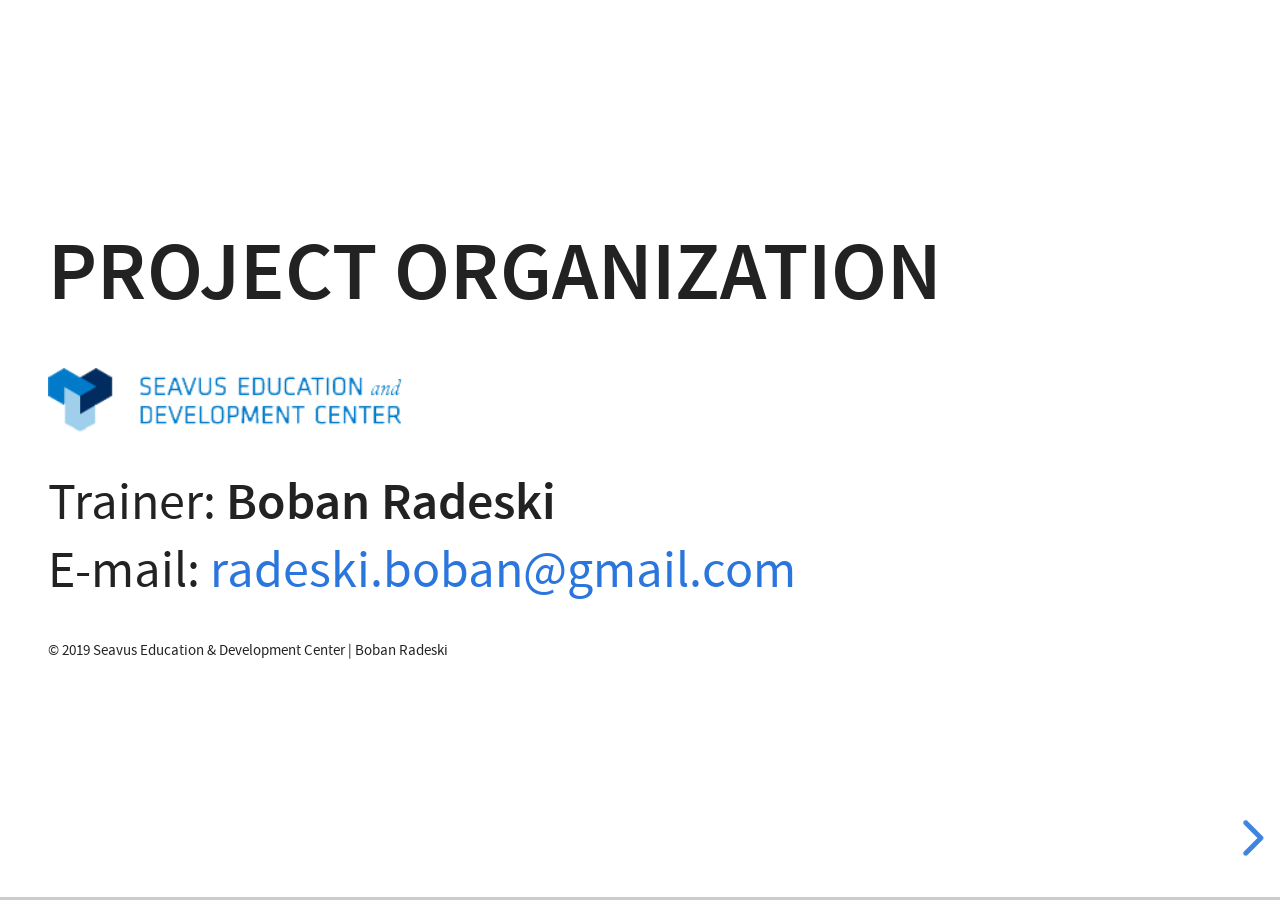
<file: Project Organization Class 01/index.html>
<!doctype html>
<html>

<head>
	<meta charset="utf-8">
	<meta name="viewport" content="width=device-width, initial-scale=1.0, maximum-scale=1.0, user-scalable=no">

	<title>SEDC - Project Organization </title>

	<link rel="stylesheet" href="assets/css/reveal.css">
	<link rel="stylesheet" href="assets/css/theme/white.css">

	<!-- Theme used for syntax highlighting of code -->
	<link rel="stylesheet" href="assets/lib/css/zenburn.css">

	<!-- custom style -->
	<link rel="stylesheet" href="assets/css/custom.css">

	<!-- Printing and PDF exports -->
	<script>
		var link = document.createElement('link');
		link.rel = 'stylesheet';
		link.type = 'text/css';
		link.href = window.location.search.match(/print-pdf/gi) ? 'assets/css/print/pdf.css' : 'assets/css/print/paper.css';
		document.getElementsByTagName('head')[0].appendChild(link);
	</script>
</head>

<body>
	<div class="reveal">
		<div class="slides">
			<section>
				<div style="text-align: left">
					<h2> Project Organization</h2>
					<div>
						<img src="assets/img/sedc-logo.png" class="clean-img" alt="sedc logo" />
					</div>
					<div>
						Trainer: <strong> Boban Radeski </strong> <br />
						E-mail: <a href="mailto: radeski.boban@gmail.com">radeski.boban@gmail.com</a>
					</div>
					<div style="margin-top: 30px; font-size: 20px;">
						<small>
							&copy; 2019 Seavus Education &amp; Development Center | Boban Radeski
						</small>
					</div>
				</div>
			</section>
			<section class="defautl-slide-style">
				<h2>ABout me</h2>
				<div>
					<ul>
						<li> Trainer | Educator </li>
						<li> Experienced Software Development Engineer at HASELT </li>
						<li> 5+ years experience with programming</li>
						<li>HTML5, CSS3, JavaScript and jQuery, LESS and SASS preprocessors </li>
						<li>Web Components, Polymer Project, Aurelia </li>
						<li>Server side: ASP.NET MVC, Web API, C#, PHP…. </li>
						<li>CMS: WordPress, Drupal 8.x </li>
						<li>Internet of things(Arduino, Raspberry Pi, ESP Modules) </li>
						<li>E-mail: <a href="mailto: radeski.boban@gmail.com">radeski.boban@gmail.com </a> </li>
						<li>Skype: boban.radeski </li>
					</ul>
				</div>
			</section>
			<section class="defautl-slide-style">
				<h2> Course Overview </h2>
				<ul>
					<li> What we will learn </li>
					<li> Why organization of our projects is so important </li>
					<li> How we will collaborate from now on </li>
				</ul>
			</section>
			<section class="defautl-slide-style">
				<h2>What is Project Organization, PO </h2>
				<ul>
					<li>How we organize folders and files in our computers? </li>
					<li> How we keep versions of our work(web site/design)? </li>
					<li>
						How can we return at some versions in the past, i.e. version 1.3.0 and improve some feature?
					</li>
					<li>How we collaborate in the team, how we share our code/project?</li>
				</ul>
			</section>
			<section class="defautl-slide-style">
				<h2>What is version control</h2>
				<ul>
					<li>
						Version control systems are a category of software tools that help a software team manage changes to source code
						over time. Version control software keeps track of every modification to the code in a special kind of database.
						If a mistake is made, developers can turn back the clock and compare earlier versions of the code to help fix the
						mistake while minimizing disruption to all team members.
					</li>
					<li>
						Version control protects source code from both catastrophe and the casual degradation of human error and
						unintended consequences.
					</li>
					<li>
						Software developers working in teams are continually writing new source code and changing existing source code.
						The code for a project, app or software component is typically organized in a folder structure or "file tree".
						One developer on the team may be working on a new feature while another developer fixes an unrelated bug by
						changing code, each developer may make their changes in several parts of the file tree.
					</li>
				</ul>
			</section>
			<section>
				<section class="defautl-slide-style">
					<h2>Benefits of version control systems(VCS)</h2>
					<ul>
						<li>
							Developing software without using version control is risky, like not having backups. Version control can also
							enable developers to move faster and it allows software teams to preserve efficiency and agility as the team
							scales to include more developers.
						</li>
						<li>
							A complete long-term change history of every file. This means every change made by many individuals over the
							years. Changes include the creation and deletion of files as well as edits to their contents. Different VCS
							tools
							differ on how well they handle renaming and moving of files. This history should also include the author, date
							and written notes on the purpose of each change. Having the complete history enables going back to previous
							versions to help in root cause analysis for bugs and it is crucial when needing to fix problems in older
							versions
							of software. If the software is being actively worked on, almost everything can be considered an "older version"
							of the software.
						</li>
					</ul>
				</section>
				<section class="defautl-slide-style">
					<h2>Benefits of version control systems(VCS) (02)</h2>
					<ul>
						<li>
							Branching and merging. Having team members work concurrently is a no-brainer, but even individuals working on
							their own can benefit from the ability to work on independent streams of changes. Creating a "branch" in VCS
							tools keeps multiple streams of work independent from each other while also providing the facility to merge that
							work back together, enabling developers to verify that the changes on each branch do not conflict. Many software
							teams adopt a practice of branching for each feature or perhaps branching for each release, or both. There are
							many different workflows that teams can choose from when they decide how to make use of branching and merging
							facilities in VCS.
						</li>
						<li>
							Traceability. Being able to trace each change made to the software and connect it to project management and bug
							tracking software such as Jira, and being able to annotate each change with a message describing the purpose and
							intent of the change can help not only with root cause analysis and other forensics. Having the annotated
							history of the code at your fingertips when you are reading the code, trying to understand what it is doing and
							why it is so designed can enable developers to make correct and harmonious changes that are in accord with the
							intended long-term design of the system. This can be especially important for working effectively with legacy
							code and is crucial in enabling developers to estimate future work with any accuracy.
						</li>
					</ul>
				</section>
			</section>
			<section class="defautl-slide-style" data-background="rgb(0, 122, 201)">
				<h2>What is GIT</h2>
				<ul>
					<li>
						The most widely used modern version control system in the world today.
					</li>
					<li>
						Git is a mature, actively maintained open source project originally developed in 2005 by Linus Torvalds, the
						famous creator of the Linux operating system kernel.
					</li>
					<li>
						Having a distributed architecture, Git is an example of a DVCS (hence Distributed Version Control
						System).
					</li>
					<li> Git development began in April 2005. </li>
					<li> Git is a quality open source project. </li>
				</ul>
			</section>
			<section class="defautl-slide-style">
				<h2> GIT - Performance </h2>
				<ul>
					<li>
						The raw performance characteristics of Git are very strong when compared to many alternatives. Committing new
						changes, branching, merging and comparing past versions are all optimized for performance. The algorithms
						implemented inside Git take advantage of deep knowledge about common attributes of real source code file trees,
						how they are usually modified over time and what the access patterns are.
					</li>
					<li>
						Unlike some version control software, Git is not fooled by the names of the files when determining what the
						storage and version history of the file tree should be, instead, Git focuses on the file content itself. After
						all, source code files are frequently renamed, split, and rearranged. The object format of Git's repository files
						uses a combination of delta encoding (storing content differences), compression and explicitly stores directory
						contents and version metadata objects.
					</li>
				</ul>
			</section>
			<section class="defautl-slide-style">
				<h2>GIT – an example scenario</h2>
				<ul>
					<li>
						For example, say a developer, Alice, makes changes to source code, adding a feature for the upcoming 2.0 release,
						then commits those changes with descriptive messages. She then works on a second feature and commits those
						changes too. Naturally these are stored as separate pieces of work in the version history. Alice then switches to
						the version 1.3 branch of the same software to fix a bug that affects only that older version. The purpose of
						this is to enable Alice's team to ship a bug fix release, version 1.3.1, before version 2.0 is ready. Alice can
						then return to the 2.0 branch to continue working on new features for 2.0 and all of this can occur without any
						network access and is therefore fast and reliable. She could even do it on an airplane. When she is ready to send
						all of the individually committed changes to the remote repository, Alice can "push" them in one command.
					</li>
				</ul>
			</section>
			<section class="defautl-slide-style">
				<h2>GIT - Security</h2>
				<ul>
					<li>
						Git has been designed with the integrity of managed source code as a top priority. The content of the files as
						well as the true relationships between files and directories, versions, tags and commits, all of these objects in
						the Git repository are secured with a cryptographically secure hashing algorithm called SHA1. This protects the
						code and the change history against both accidental and malicious change and ensures that the history is fully
						traceable.
					</li>
				</ul>
			</section>
			<section class="defautl-slide-style">
				<h2>GIT - Flexibility</h2>
				<ul>
					<li>
						One of Git's key design objectives is flexibility. Git is flexible in several respects: in support for various
						kinds of nonlinear development workflows, in its efficiency in both small and large projects and in its
						compatibility with many existing systems and protocols.
					</li>
					<li>
						Git has been designed to support branching and tagging as first-class citizens (unlike SVN) and operations that
						affect branches and tags (such as merging or reverting) are also stored as part of the change history. Not all
						version control systems feature this level of tracking.
					</li>
				</ul>
			</section>
			<section class="defautl-slide-style">
				<h2>GIT Repository</h2>
				<ul>
					<li>
						A Git repository is a virtual storage of your project. It allows you to save versions of your code, which you can
						access when needed.
					</li>
				</ul>
			</section>
			<section class="defautl-slide-style">
				<h2>Cloning an existing repository</h2>
				<ul>
					<li>
						git clone [repo url]
					</li>
					<li>
						<strong> git clone </strong> is used to create a copy or clone of remote repositories. You pass git clone a
						repository URL. Git
						supports a few different network protocols and corresponding URL formats. In this example, we'll be using the
						Git SSH protocol. Git SSH URLs follow a template of: git@HOSTNAME:USERNAME/REPONAME.git
					</li>
				</ul>
			</section>
			<section>

				<section class="defautl-slide-style">
					<h2>Saving changes to the repository: git add and git commit</h2>
					<ul>
						<li>
							Now that you have a repository cloned or initialized, you can commit file version changes to it. The following
							example assumes you have set up a project at /path/to/project. The steps being taken in this example are:
						</li>
						<li>
							<ol>
								<li>Change directories to /path/to/project</li>
								<li>Create a new file CommitTest.txt with contents ~"test content for git tutorial"~</li>
								<li>git add CommitTest.txt to the repository staging area</li>
								<li>Create a new commit with a message describing what work was done in the commit</li>
							</ol>
						</li>
					</ul>
				</section>
				<section class="defautl-slide-style">
					<h2> Saving changes to the repository: git add and git commit (02) </h2>
					<ul>
						<li>
							<strong> git add </strong>
							<p>
								the git add command adds a change in the working directory to the staging area. It tells Git that you want to
								include updates to a particular file in the next commit. However, git add doesn't really affect the repository
								in any significant way—changes are not actually recorded until you run git commit.
							</p>
							<p>
								In conjunction with these commands, you'll also need git status to view the state of the working directory and
								the staging area.
							</p>
						</li>
						<li>
							<strong>Usage</strong>
							<p>
								<pre><code class="hljs xml" data-trim contenteditable>
										git add [file] or git add [directory] 
										git add –p -> Stage all changes in [directory] for the next commit.
								</code></pre>
							</p>
						</li>
					</ul>
				</section>
				<section class="defautl-slide-style">
					<h2> Saving changes to the repository: git add and git commit (03)</h2>
					<ul>
						<li>
							The git commit command commits the staged snapshot to the project history. Committed snapshots can be thought of
							as "safe" versions of a project—Git will never change them unless you explicitly ask it to. Along with git add,
							this is one of the most important Git commands.
						</li>
						<li>
							<strong>Usage </strong>
							<pre><code class="hljs xml" data-trim contenteditable>git commit –m "what was added/changed"</code></pre>
						</li>
					</ul>
				</section>
				<section class="defautl-slide-style">
					<h2> Saving changes to the repository: git add and git commit - Example (04)</h2>
					<ul>
						<li>
							The following example assumes you’ve edited some content in a file called test.txt and are ready to commit it to
							the project history. First, you need to stage the file with git add, then you can commit the staged snapshot.
						</li>
						<li>
							<pre><code class="hljs xml" data-trim contenteditable> 
								git add test.txt
								git commit or git commit –m "message"</code></pre>
						</li>
						<li>
							This will open a text editor (customizable via git config) asking for a commit message, along with a list of
							what's being committed:
						</li>
					</ul>
				</section>
			</section>
			<section class="defautl-slide-style">
				<h2> Workshop </h2>
				<ul>
					<li>
						Install GIT on the local machines, <a href="http://gitforwindows.org/" target="_blank"> http://gitforwindows.org/ </a>
					</li>
					<li>
						Develop a simple web site as in the image bellow and commit/push to the repository:
						<img src="assets/img/workshop1.png" alt="workshop 1">
					</li>
				</ul>
			</section>

			<section class="defautl-slide-style">
				<h2> Thank You!</h2>
				<ul>
					<li>
						Questions/Recap
					</li>
				</ul>
			</section>

			<!-- navigation -->
			<aside class="controls" style="display: block;">
				<div class="navigate-left"></div>
				<div class="navigate-right"></div>
				<div class="navigate-up"></div>
				<div class="navigate-down enabled"></div>
			</aside>
		</div>
	</div>

	<script src="assets/lib/js/head.min.js"></script>
	<script src="assets/js/reveal.js"></script>

	<script>
		// More info about config & dependencies:
		// - https://github.com/hakimel/reveal.js#configuration
		// - https://github.com/hakimel/reveal.js#dependencies
		Reveal.initialize({
			controls: true,
			progress: true,
			history: true,
			center: true,

			transition: 'convex', // none/fade/slide/convex/concave/zoom

			// Transition speed
			transitionSpeed: 'default', // default/fast/slow

			// Enable slide navigation via mouse wheel
			mouseWheel: true,
			dependencies: [
				{ src: 'assets/plugin/markdown/marked.js' },
				{ src: 'assets/plugin/markdown/markdown.js' },
				{ src: 'assets/plugin/notes/notes.js', async: true },
				{ src: 'assets/plugin/zoom-js/zoom.js', async: true },
				{ src: 'assets/plugin/highlight/highlight.js', async: true, callback: function () { hljs.initHighlightingOnLoad(); } }
			]
		});
	</script>
</body>

</html>
</file>
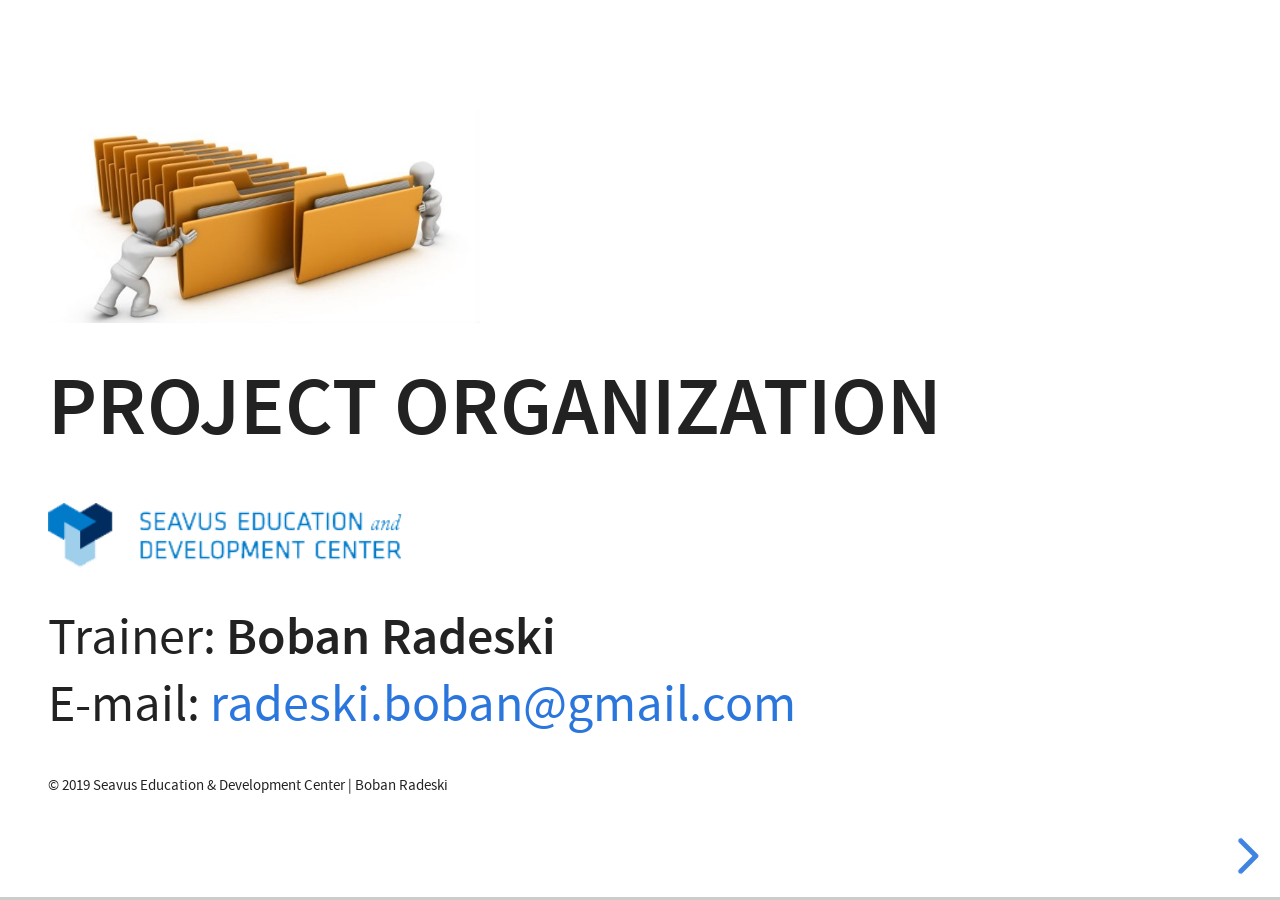
<file: Project Organization Class 01/class02.html>
<!doctype html>
<html>

<head>
	<meta charset="utf-8">
	<meta name="viewport" content="width=device-width, initial-scale=1.0, maximum-scale=1.0, user-scalable=no">

	<title>SEDC - Project Organization </title>

	<link rel="stylesheet" href="assets/css/reveal.css">
	<link rel="stylesheet" href="assets/css/theme/white.css">

	<!-- Theme used for syntax highlighting of code -->
	<link rel="stylesheet" href="assets/lib/css/zenburn.css">

	<!-- custom style -->
	<link rel="stylesheet" href="assets/css/custom.css">

	<!-- Printing and PDF exports -->
	<script>
		var link = document.createElement('link');
		link.rel = 'stylesheet';
		link.type = 'text/css';
		link.href = window.location.search.match(/print-pdf/gi) ? 'assets/css/print/pdf.css' : 'assets/css/print/paper.css';
		document.getElementsByTagName('head')[0].appendChild(link);
	</script>
</head>

<body>
	<div class="reveal">
		<div class="slides">
			<section>
				<div style="text-align: left">
					<div>
						<img src="assets/img/intro.jpg" width="350" class="clean-img" alt="intro">
					</div>
					<h2> Project Organization</h2>
					<div>
						<img src="assets/img/sedc-logo.png" class="clean-img" alt="sedc logo" />
					</div>
					<div>
						Trainer: <strong> Boban Radeski </strong> <br />
						E-mail: <a href="mailto: radeski.boban@gmail.com">radeski.boban@gmail.com</a>
					</div>
					<div style="margin-top: 30px; font-size: 20px;">
						<small>
							&copy; 2019 Seavus Education &amp; Development Center | Boban Radeski
						</small>
					</div>
				</div>
			</section>
			<section class="defautl-slide-style">
				<h2> Workshop </h2>
				<ul>
					<li>
						Develop a simple web site as in the image bellow and commit/push to the repository:
					</li>
				</ul>
				<img src="assets/img/workshop1.png" alt="workshop 1">
			</section>
			<section class="defautl-slide-style">
				<h2> Basic GIT Workflow </h2>
				<ul>
					<li>
						Git is a software that allows you to keep track of changes made to a project over time. Git works by recording
						the changes you make to a project, storing those changes, then allowing you to reference them as needed.
						<br>
						<br>
						<ul>
							<li>Create the following files</li>
							<li>Index.html which will contain the HTML structure </li>
							<li>Style.css for the style</li>
						</ul>
					</li>
				</ul>
			</section>
			<section class="defautl-slide-style">
				<h2> Basic GIT Workflow </h2>
				<ul>
					<li> <code class="hljs xml"> git init </code> </li>
					<li>
						The word init means initialize. The command sets up all the tools Git needs to begin tracking changes made to the
						project.
						In the terminal, initialize a new Git project.
					</li>
				</ul>
			</section>
			<section class="defautl-slide-style">
				<h2> Basic GIT Workflow </h2>
				<ul>
					<li>
						We have a Git project. A Git project can be thought of as having three parts:
					</li>
					<li>
						<ol>
							<li>
								A <strong>Working Directory</strong>: where you'll be doing all the work: creating, editing, deleting
								and organizing files
							</li>
							<li>
								A <strong> Staging Area </strong>: where you'll list changes you make to the working directory
							</li>
							<li>
								A <strong> Repository </strong>: where Git permanently stores those changes as different versions of the
								project
							</li>

						</ol>
					</li>
					<li>
						The Git workflow consists of editing files in the working directory, adding files to the staging area, and
						saving
						changes to a Git repository. In Git, we save changes with a commit, which we will learn more about in this
						lesson.
					</li>
				</ul>
			</section>
			<section class="defautl-slide-style">
				<h2> Basic GIT Workflow </h2>
				<img src="assets/img/wf.png" alt="work flow">
			</section>
			<section class="defautl-slide-style">
				<h2> Basic GIT Workflow </h2>
				<ul>
					<li>
						<code class="hljs xml">git status</code>
						To check the status of the changes.
					</li>
				</ul>
				<img src="assets/img/gitstatus.png" alt="git status">
			</section>
			<section class="defautl-slide-style">
				<h2> Basic GIT Workflow </h2>
				<ul>
					<li> <strong> git add </strong>
						<p>
							The git add command adds a change in the working directory to the staging area. It tells Git that you want to
							include updates to a particular file in the next commit
						</p>
					</li>
					<li> <strong> add all </strong>
						<p>
							You can also type <strong>git add -A </strong>. where the dot stands for the current directory, so everything in
							and beneath it is
							added. The -A ensures even file deletions are included.
						</p>
					</li>
					<li> <strong>git reset</strong>
						<p>
							You can use git reset [filename] to remove a file or files from the staging area.
						</p>
						In the console type:
						<br />
						<pre><code class="hljs xml" data-trim contenteditable>

							git add index.html
							git add style.css

							</code></pre>
					</li>
				</ul>
			</section>
			<section class="defautl-slide-style">
				<h2> Basic GIT Workflow </h2>
				<ul>
					<li> <strong> git diff </strong></li>
					<li>
						Open index.html and add the basic HTML structure and save it.
						Since the file is tracked, we can check the differences between the working directory and the staging area with:
						<code class="hljs xml" data-trim contententeditable>
							git diff index.html
						</code>
					</li>
					<img src="assets/img/git-diff.png" alt="git diff">
				</ul>
			</section>
			<section class="defautl-slide-style">
				<h2> Basic GIT Workflow </h2>
				<ul>
					<li>
						<strong>git commit</strong>
						<p>
							Notice how Git says changes to be committed? The files listed here are in the Staging Area, and they are not in
							our repository yet. We could add or remove files from the stage before we store them in the repository.
							To store our staged changes we run the commit command with a message describing what we've changed. Let's do
							that now by typing: 
							<br/>
							<br/>
							<code class="hljs xml">
								git commit –m "Commit message"
							</code>
						</p>
					</li>
					<li> Standard Conventions for Commit Messages: </li>
					<li>
						<ul>
							<li> Must be in quotation marks </li>
							<li>Written in the present tense</li>
							<li> Should be brief (50 characters or less) when using –m </li>
						</ul>
					</li>
					<li>
						In the terminal write:
						<code class="hljs xml">
							git commit –m "add initial version of index and style"
						</code>
					</li>
				</ul>
			</section>
			<section class="defautl-slide-style">
				<h2> Basic GIT Workflow </h2>
				<ul>
					<li>
						<strong> git log </strong>
						<p>
							Often with Git, you'll need to refer back to an earlier version of a project. Commits are stored chronologically
							in the repository and can be viewed.
						</p>
					</li>
				</ul>
				<img src="assets/img/git-log.png" alt="git log">
			</section>
			<section class="defautl-slide-style" data-background="rgb(0, 122, 201)">
				<h2> Generalization </h2>
				<p>
					You have now been introduced to the fundamental Git workflow. You learned a lot! Let's take a moment to
					generalize:
				</p>
				<ul>
					<li>
						Git is the industry-standard version control system for web developers
					</li>
					<li>
						Use Git commands to help keep track of changes made to a project:
						<ul>
							<li> <strong>git init </strong> creates a new Git repository </li>
							<li> <strong>git status </strong> inspects the contents of the working directory and staging area </li>
							<li> <strong>git add </strong> adds files from the working directory to the staging area </li>
							<li> <strong>git diff </strong> shows the difference between the working directory and the staging area </li>
							<li> <strong>git commit </strong> permanently stores file changes from the staging area in the repository </li>
							<li> <strong>git log </strong> shows a list of all previous commits </li>
						</ul>
					</li>
				</ul>
			</section>
			<section class="defautl-slide-style">
				<h2> Note </h2>
				<ul>
					<li>
						When you change a file which is already in the repository, you have to git add it again if you want it to be
						staged.
					</li>
					<li>
						This allows you to commit only a subset of the changes you made since the last commit. For example, let's say you
						have file index.html, file style.css and file script.js. You modify file index.html and file style.css but the
						changes are very different in nature and you don't want all of them to be in one single commit. You issue:
						<br>
						<br>
						<div>
							git add index.html
						</div>
						<div>
							git commit index.html -m "bugfix, in index"
						</div>
						<div>
							git add style.css
						</div>
						<div>
							git commit style.css -m "new feature, in style"
						</div>
						<div>
							<br>
							As a side note, if you want to commit everything you can just type:
							git commit -a
						</div>
					</li>
				</ul>
			</section>

			<section class="defautl-slide-style">
				<h2> Thank You!</h2>
				<ul>
					<li>
						Questions/Recap
					</li>
				</ul>
			</section>

			<!-- navigation -->
			<aside class="controls" style="display: block;">
				<div class="navigate-left"></div>
				<div class="navigate-right"></div>
				<div class="navigate-up"></div>
				<div class="navigate-down enabled"></div>
			</aside>
		</div>
	</div>

	<script src="assets/lib/js/head.min.js"></script>
	<script src="assets/js/reveal.js"></script>

	<script>
		// More info about config & dependencies:
		// - https://github.com/hakimel/reveal.js#configuration
		// - https://github.com/hakimel/reveal.js#dependencies
		Reveal.initialize({
			controls: true,
			progress: true,
			history: true,
			center: true,

			transition: 'convex', // none/fade/slide/convex/concave/zoom

			// Transition speed
			transitionSpeed: 'default', // default/fast/slow

			// Enable slide navigation via mouse wheel
			mouseWheel: true,
			dependencies: [
				{ src: 'assets/plugin/markdown/marked.js' },
				{ src: 'assets/plugin/markdown/markdown.js' },
				{ src: 'assets/plugin/notes/notes.js', async: true },
				{ src: 'assets/plugin/zoom-js/zoom.js', async: true },
				{ src: 'assets/plugin/highlight/highlight.js', async: true, callback: function () { hljs.initHighlightingOnLoad(); } }
			]
		});
	</script>
</body>

</html>
</file>
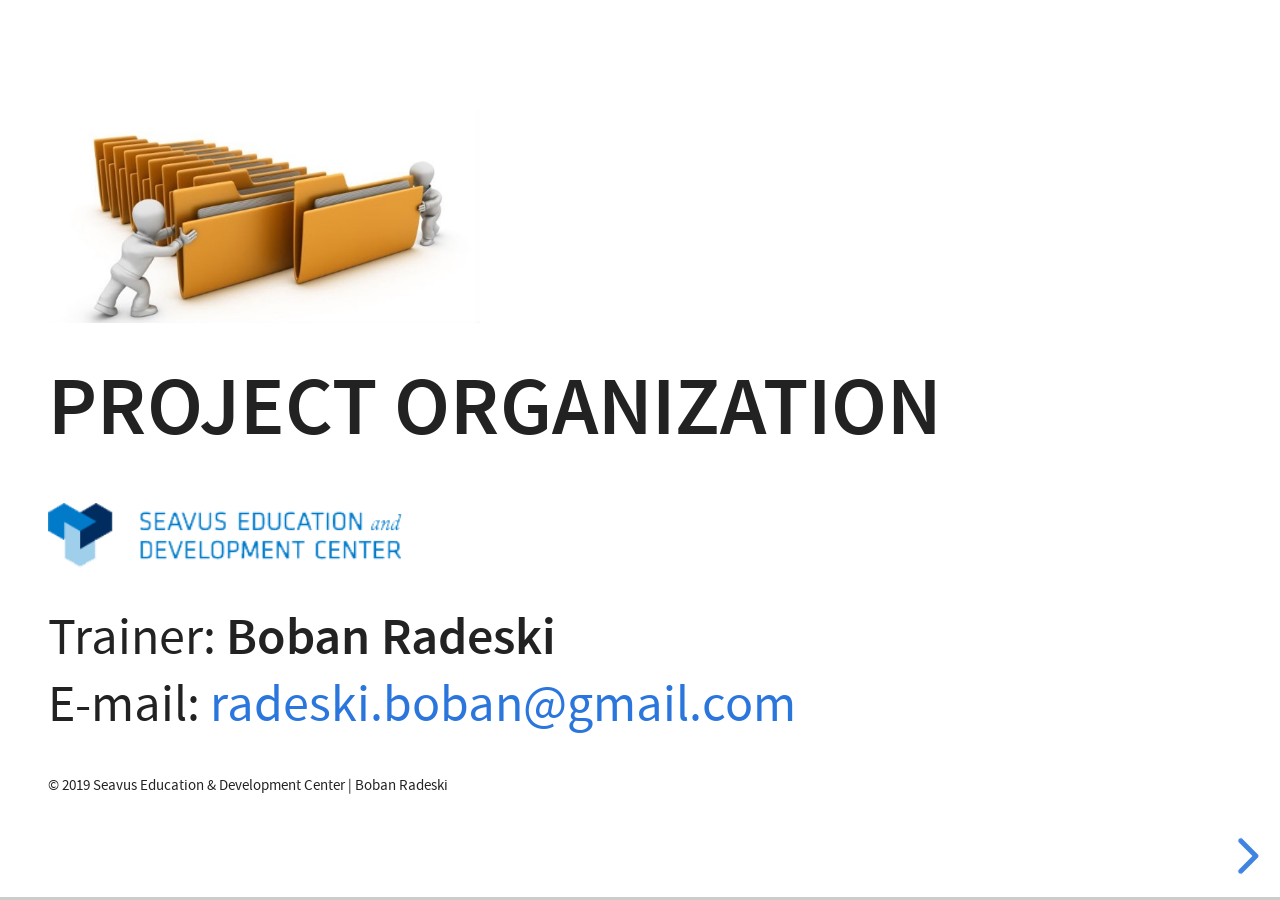
<file: Project Organization Classes/class03.html>
<!doctype html>
<html>

<head>
	<meta charset="utf-8">
	<meta name="viewport" content="width=device-width, initial-scale=1.0, maximum-scale=1.0, user-scalable=no">

	<title>SEDC - Project Organization </title>

	<link rel="stylesheet" href="assets/css/reveal.css">
	<link rel="stylesheet" href="assets/css/theme/white.css">

	<!-- Theme used for syntax highlighting of code -->
	<link rel="stylesheet" href="assets/lib/css/zenburn.css">

	<!-- custom style -->
	<link rel="stylesheet" href="assets/css/custom.css">

	<!-- Printing and PDF exports -->
	<script>
		var link = document.createElement('link');
		link.rel = 'stylesheet';
		link.type = 'text/css';
		link.href = window.location.search.match(/print-pdf/gi) ? 'assets/css/print/pdf.css' : 'assets/css/print/paper.css';
		document.getElementsByTagName('head')[0].appendChild(link);
	</script>
</head>

<body>
	<div class="reveal">
		<div class="slides">
			<section>
				<div style="text-align: left">
					<div>
						<img src="assets/img/intro.jpg" width="350" class="clean-img" alt="intro">
					</div>
					<h2> Project Organization</h2>
					<div>
						<img src="assets/img/sedc-logo.png" class="clean-img" alt="sedc logo" />
					</div>
					<div>
						Trainer: <strong> Boban Radeski </strong> <br />
						E-mail: <a href="mailto: radeski.boban@gmail.com">radeski.boban@gmail.com</a>
					</div>
					<div style="margin-top: 30px; font-size: 20px;">
						<small>
							&copy; 2019 Seavus Education &amp; Development Center | Boban Radeski
						</small>
					</div>
				</div>
			</section>
			<section class="defautl-slide-style">
				<h2> SourceTree Tool </h2>
				<ul>
					<li>
						<a href="https://www.sourcetreeapp.com/" target="_blank">https://www.sourcetreeapp.com/</a>
					</li>
				</ul>
				<img src="assets/img/source-tree.png" alt="source tree tool">
			</section>
			<section class="defautl-slide-style">
				<h2> Remote repositories </h2>
				<ul>
					<li>
						Remote repositories are versions of your project that are hosted on the Internet or network somewhere. You can
						have several of them, each of which generally is either read-only or read/write for you. Collaborating with
						others involves managing these remote repositories and pushing and pulling data to and from them when you need to
						share work.
						To see which remote servers you have configured, you can run the <strong>git remote</strong> command. It lists the short names of
						each remote handle you’ve specified.
					</li>
					<li>
						<p>
							To connect to the repository you want to use <strong> git clone [url of the repository]</strong>
						</p>
						To see which remote servers you have configured, you can run the git remote command. It lists the short names of
						each remote handle you've specified.
						To connect to the repository you want to use <strong> git clone [url of the repository] </strong>
					</li>
					<li>
						If you've cloned your repository, you should at least see origin — that is the default name Git gives to the
						server you cloned from.
					</li>
				</ul>
			</section>
			<section class="defautl-slide-style">
				<h2> Git Pull </h2>
				<ul>
					<li>
						Pulling from the remote
					</li>
					<li>
						Use <strong> git pull </strong> to update from a remote repository.
					</li>
					<li>
						To get the latest changes from the remote repository <strong> git pull </strong>
					</li>
				</ul>
			</section>
			<section class="defautl-slide-style">
				<h2> Git Push </h2>
				<ul>
					<li>
						Pushing to a remote
					</li>
					<li>
						Use git push to push commits made on your local branch to a remote repository.
					</li>
					<li>
						The git push command takes two arguments:
						<ul>
							<li>a remote name, for example, origin </li>
							<li>a branch name, for example, master </li>
						</ul>
					</li>
					<li>
						<code class="hljs xml"> git push  <remote name> <branch name>  </code>
					</li>
					<li>
						As an example, you usually run <strong> git push origin master </strong> to push your local changes to your online repository.
					</li>
				</ul>
			</section>
			<section class="defautl-slide-style">
				<h2> Branches </h2>
				<ul>
					<li>
						Branches in Git are incredibly lightweight as well. They are simply pointers to a specific commit - nothing
						more. This is why many Git enthusiasts chant the mantra:
						<p>
							<strong><i>branch early, and branch often </i></strong>
						</p>
					</li>
					<li>
						Because there is no storage / memory overhead with making many branches, it's easier to logically divide up your
						work than have big beefy branches.
					</li>
					<li>
						When we start mixing branches and commits, we will see how these two features combine. For now though, just
						remember that a branch essentially says "I want to include the work of this commit and all parent commits.
					</li>
					<li>
						Read more about branches <a href="https://www.atlassian.com/git/tutorials/using-branches/" target="_blank">here</a>	
					</li>
				</ul>
				<pre><code class="hljs xml" data-trim>
						git branch [name of the branch]
						git checkout  [name of the branch]
						git checkout -b branchname // combination of create and checkout branch
				</code></pre>
			</section>
			<section class="defautl-slide-style">
				<h2> Branches and Merging </h2>
				<ul>
					<li>
						The first method to combine work that we will examine is <strong> git merge </strong>. Merging in Git creates a special commit that
						has two unique parents. A commit with two parents essentially means "I want to include all the work from this
						parent over here and this one over here, and the set of all their parents.
						<div style="display: flex;">
							<div style="flex-grow: 1; flex-basis: 0">
								<img src="assets/img/branch-merge.png" width="400" class="clean-img" alt="branch merge">
							</div>
							<div style="flex-grow: 1; flex-basis: 0">
								<p>
									Here we have two branches; each has one commit that's unique. This means that neither branch includes the
									entire set of "work" in the repository that we have done. Let's fix that with merge.
								</p>
								<p>
									We will merge the branch bugFix into master
								</p>
								<p>
									<strong>git merge bugFix</strong>
								</p>
							</div>
						</div>
					</li>
				</ul>
			</section>
			<section class="defautl-slide-style">
				<h2> Workshop </h2>
				<ul>
					<li>
						Here is a basic overview of how Git works:
						<br />
						Create an empty repository on GitHub
					</li>
					<li>
						<ol>
							<li> Install SourceTree software and account accordingly to use it </li>
							<li> Clone the repository to your local machine </li>
							<li> Add a files to your local repo and "commit" (save) the changes </li>
							<li> "Push" your changes to your master branch </li>
							<li> Make a change to your files and commit </li>
							<li> "Pull" the changes to your local machine </li>
							<li> Create a "branch" (yourname-branchname), make a change, commit the change </li>
							<li> "Merge" your branch(es) to the master branch </li>
						</ol>
					</li>
				</ul>
			</section>


			<section class="defautl-slide-style">
				<h2> Thank You!</h2>
				<ul>
					<li>
						Questions/Recap
					</li>
				</ul>
			</section>

			<!-- navigation -->
			<aside class="controls" style="display: block;">
				<div class="navigate-left"></div>
				<div class="navigate-right"></div>
				<div class="navigate-up"></div>
				<div class="navigate-down enabled"></div>
			</aside>
		</div>
	</div>

	<script src="assets/lib/js/head.min.js"></script>
	<script src="assets/js/reveal.js"></script>

	<script>
		// More info about config & dependencies:
		// - https://github.com/hakimel/reveal.js#configuration
		// - https://github.com/hakimel/reveal.js#dependencies
		Reveal.initialize({
			controls: true,
			progress: true,
			history: true,
			center: true,

			transition: 'convex', // none/fade/slide/convex/concave/zoom

			// Transition speed
			transitionSpeed: 'default', // default/fast/slow

			// Enable slide navigation via mouse wheel
			mouseWheel: true,
			dependencies: [
				{ src: 'assets/plugin/markdown/marked.js' },
				{ src: 'assets/plugin/markdown/markdown.js' },
				{ src: 'assets/plugin/notes/notes.js', async: true },
				{ src: 'assets/plugin/zoom-js/zoom.js', async: true },
				{ src: 'assets/plugin/highlight/highlight.js', async: true, callback: function () { hljs.initHighlightingOnLoad(); } }
			]
		});
	</script>
</body>

</html>
</file>
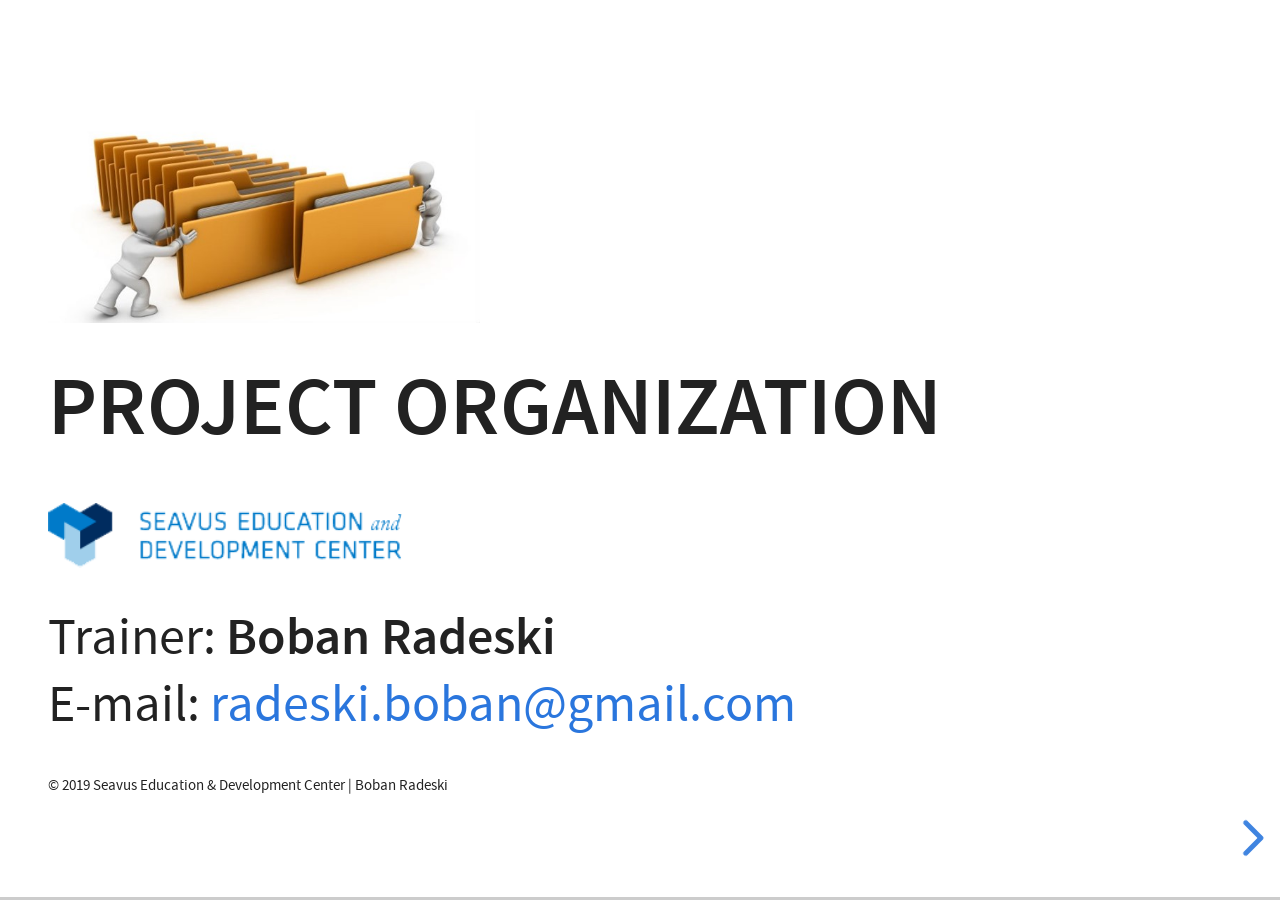
<file: Project Organization Classes/class04.html>
<!doctype html>
<html>

<head>
	<meta charset="utf-8">
	<meta name="viewport" content="width=device-width, initial-scale=1.0, maximum-scale=1.0, user-scalable=no">

	<title>SEDC - Project Organization </title>

	<link rel="stylesheet" href="assets/css/reveal.css">
	<link rel="stylesheet" href="assets/css/theme/white.css">

	<!-- Theme used for syntax highlighting of code -->
	<link rel="stylesheet" href="assets/lib/css/zenburn.css">

	<!-- custom style -->
	<link rel="stylesheet" href="assets/css/custom.css">

	<!-- Printing and PDF exports -->
	<script>
		var link = document.createElement('link');
		link.rel = 'stylesheet';
		link.type = 'text/css';
		link.href = window.location.search.match(/print-pdf/gi) ? 'assets/css/print/pdf.css' : 'assets/css/print/paper.css';
		document.getElementsByTagName('head')[0].appendChild(link);
	</script>
</head>

<body>
	<div class="reveal">
		<div class="slides">
			<section>
				<div style="text-align: left">
					<div>
						<img src="assets/img/intro.jpg" width="350" class="clean-img" alt="intro">
					</div>
					<h2> Project Organization</h2>
					<div>
						<img src="assets/img/sedc-logo.png" class="clean-img" alt="sedc logo" />
					</div>
					<div>
						Trainer: <strong> Boban Radeski </strong> <br />
						E-mail: <a href="mailto: radeski.boban@gmail.com">radeski.boban@gmail.com</a>
					</div>
					<div style="margin-top: 30px; font-size: 20px;">
						<small>
							&copy; 2019 Seavus Education &amp; Development Center | Boban Radeski
						</small>
					</div>
				</div>
			</section>
			<section class="defautl-slide-style">
				<section>
					<h2> Git Merge </h2>
					<ul>
						<li>
							In the most frequent use cases, git merge is used to combine two branches.
							<p style="text-align: center">
								<img src="assets/img/git-merge-01.png" width="350px" class="clean-img" alt="git merge">
							</p>
							<p style="text-align: center">
								<img src="assets/img/git-merge-02.png" width="350px" class="clean-img" alt="git merge">
							</p>
						</li>
					</ul>
				</section>
				<section>
					<h2>Git merge usage</h2>
					<ul>
						<li> Merge can be initiated by executing <strong> git merge [branch name] </strong> where [branch name] is the
							name of the branch that will be merged into the receiving branch for exmample, if we want to merge a branch with
							name <strong> implement-footer </strong> into the <strong> master branch</strong> we need to following:
							<ol>
								<li> git checkout master </li>
								<li> git merge implement-footer </li>
								<li> delete the branch <strong>implement-footer </strong></li>
							</ol>
						</li>
					</ul>
				</section>
				<section>
					<h2>Git merge in SourceTree </h2>
					<p>
						<img src="assets/img/git-merge.png" width="650px" class="clean-img" alt="git merge">
					</p>
				</section>
			</section>
			<section class="defautl-slide-style">
				<section>
					<h2> Git Rebase </h2>
					<ul>
						<li>
							Rebasing is the process of moving or combining a sequence of commits to a new base commit. Rebasing is most
							useful and easily visualized in the context of a feature branching workflow. The general process can be
							visualized as the following:
							<p style="text-align: center;">
								<img src="assets/img/git-rebase.svg" width="550px" class="clean-img" alt="git rebase">
							</p>
						</li>
					</ul>
				</section>
				<section>
					<ul>
						<li>
							From a content perspective, rebasing is changing the base of your branch from one commit to another making it
							appear as if you'd created your branch from a different commit. Internally, Git accomplishes this by creating
							new
							commits and applying them to the specified base. It's very important to understand that even though the branch
							looks the same, it's composed of entirely new commits.
						</li>
						<li>
							For example, consider a situation where the master branch has progressed since you started working on a feature
							branch. You want to get the latest updates to the master branch in your feature branch, but you want to keep
							your branch's history clean so it appears as if you've been working off the latest master branch. This gives the
							later benefit of a clean merge of your feature branch back into the master branch.
						</li>
						<li>
							Read more about <strong>git rebase</strong> <a href="https://www.atlassian.com/git/tutorials/rewriting-history/git-rebase"
							 target="_blank">on this link</a>
						</li>
					</ul>
				</section>
				<section>
					<h2> Git rebase in SourceTree </h2>
					<ul>
						<li> We have branch with name <strong> implement-footer </strong> on which we are implementing the footer </li>
						<li> In the meantime we have added a new page <strong>aboutus.html</strong> with basic HTML implementation in the
							<strong> master branch</strong> </li>
						<li> If we want to take the newest changes from master branch (aboutus.html), we need to do the following:
							<ol>
								<li> checkout <strong>master branch </strong> </li>
								<li> <strong>git pull </strong>, pull the latest changes from the Remote Repository</li>
								<li>
									<strong>git checkout implement-footer </strong> and then <strong> git rebase </strong>
									<p style="text-align: center">
										<img src="assets/img/sourcetree-reabse.png" width="550px" class="clean-img" alt="sourcetree rebase">
									</p>
								</li>
							</ol>
						</li>
					</ul>
				</section>
			</section>
			<section class="defautl-slide-style">
				<section>
					<h2> Solve merge conflicts in SourceTree </h2>
					<p>
						Let's face with following situations:
					</p>
					<ul>
						<li> on the current project in the <strong>master branch</strong> create a new file, aboutus.html(if is not
							created previously)</li>
						<li> make local changes to it for instance add new section with heading </li>
						<li> commit the changes, then push to RR </li>
						<li> in the meantime go to the RR and, make direct changes to the aboutus.html file and commit the changes </li>
						<li> if the changes from the RR are in the same lines as in the local file, aboutus.html the SourceTree will
							notify for the merge conflicts because there is two versions for the same file</li>
						<li> go to the next slide for a solution</li>
					</ul>
				</section>
				<section>
					<h2> git merge in sourcetree app</h2>
					<p>
						<img src="assets/img/resolve-conflicts.png" class="clean-img" alt="resolve conflicts">
					</p>
				</section>
				<section>
					<h2> git merge in sourcetree app</h2>
					<p>
						<img src="assets/img/solve-conflicts.png" class="clean-img" alt="resolve conflicts">
					</p>
					<p>
						Note: After merging we need to commit/push the changes to have in sync version with the RR
					</p>
				</section>
			</section>
			<section class="defautl-slide-style">
				<section>

					<h2> Git Ignore </h2>
					<ul>
						<li>
							Git sees every file in your working copy as one of three things:
						</li>
						<li>
							<ul>
								<li>
									<strong> tracked </strong> - a file which has been previously staged or committed;
								</li>
								<li>
									<strong> suntracked </strong> - a file which has not been staged or committed; or
								</li>
								<li>
									<strong> ignored </strong> - a file which Git has been explicitly told to ignore.
									<p>
										Ignored files are usually build artifacts and machine generated files that can be derived from your
										repository
										source or should otherwise not be committed
									</p>
								</li>
							</ul>
						</li>
					</ul>
				</section>
				<section>
					<h2>Gitignore in SourceTree</h2>
					<p>
						<img src="assets/img/gitignore.png" class="clean-img" alt="git ignore">
					</p>
				</section>
			</section>

			<section class="defautl-slide-style">
				<h2> Thank You!</h2>
				<ul>
					<li>
						Questions/Recap
					</li>
				</ul>
			</section>

			<!-- navigation -->
			<aside class="controls" style="display: block;">
				<div class="navigate-left"></div>
				<div class="navigate-right"></div>
				<div class="navigate-up"></div>
				<div class="navigate-down enabled"></div>
			</aside>
		</div>
	</div>

	<script src="assets/lib/js/head.min.js"></script>
	<script src="assets/js/reveal.js"></script>

	<script>
		// More info about config & dependencies:
		// - https://github.com/hakimel/reveal.js#configuration
		// - https://github.com/hakimel/reveal.js#dependencies
		Reveal.initialize({
			controls: true,
			progress: true,
			history: true,
			center: true,

			transition: 'convex', // none/fade/slide/convex/concave/zoom

			// Transition speed
			transitionSpeed: 'default', // default/fast/slow

			// Enable slide navigation via mouse wheel
			mouseWheel: true,
			dependencies: [
				{ src: 'assets/plugin/markdown/marked.js' },
				{ src: 'assets/plugin/markdown/markdown.js' },
				{ src: 'assets/plugin/notes/notes.js', async: true },
				{ src: 'assets/plugin/zoom-js/zoom.js', async: true },
				{ src: 'assets/plugin/highlight/highlight.js', async: true, callback: function () { hljs.initHighlightingOnLoad(); } }
			]
		});
	</script>
</body>

</html>
</file>
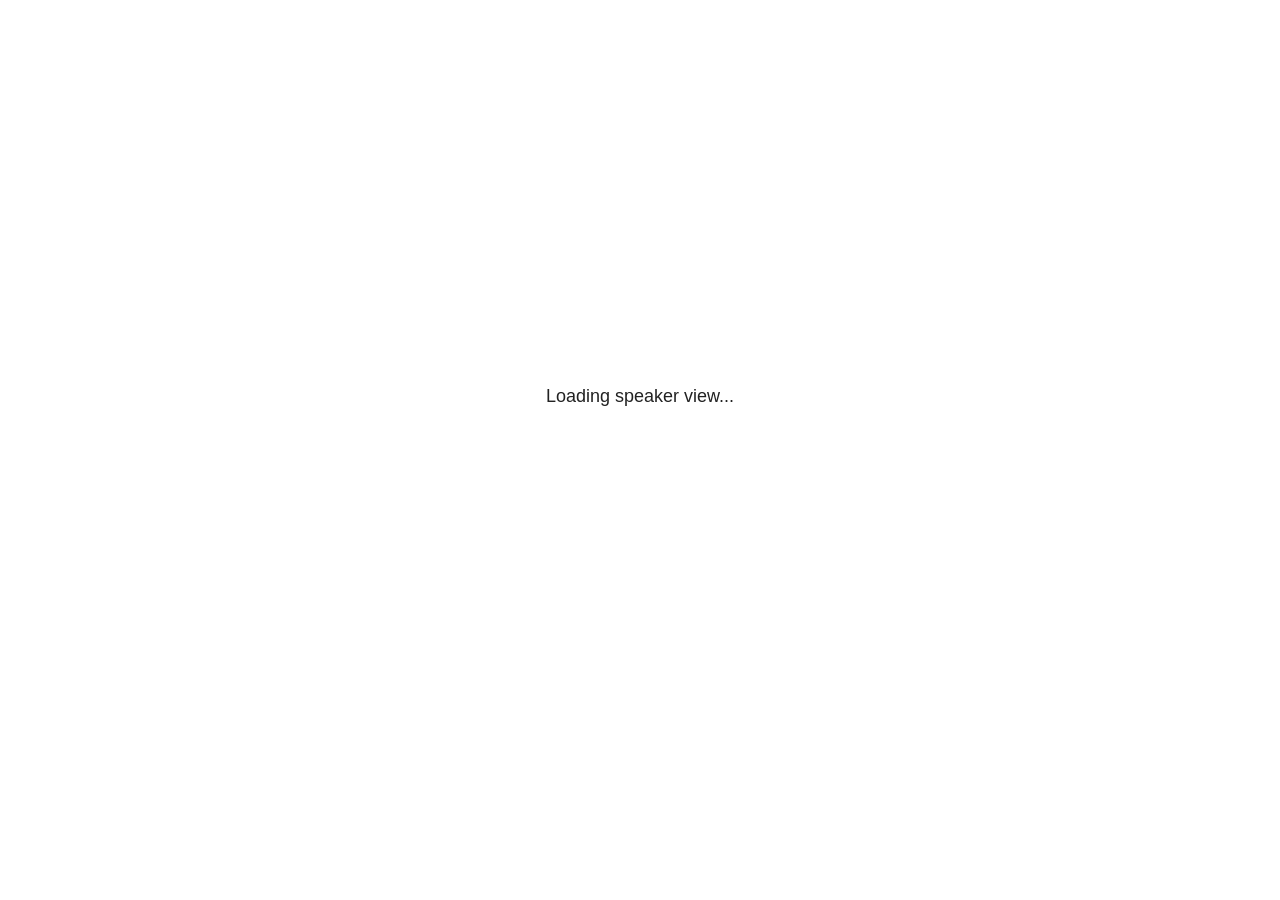
<file: Project Organization Class 01/assets/plugin/notes/notes.html>
<!doctype html>
<html lang="en">
	<head>
		<meta charset="utf-8">

		<title>reveal.js - Slide Notes</title>

		<style>
			body {
				font-family: Helvetica;
				font-size: 18px;
			}

			#current-slide,
			#upcoming-slide,
			#speaker-controls {
				padding: 6px;
				box-sizing: border-box;
				-moz-box-sizing: border-box;
			}

			#current-slide iframe,
			#upcoming-slide iframe {
				width: 100%;
				height: 100%;
				border: 1px solid #ddd;
			}

			#current-slide .label,
			#upcoming-slide .label {
				position: absolute;
				top: 10px;
				left: 10px;
				z-index: 2;
			}

			#connection-status {
				position: absolute;
				top: 0;
				left: 0;
				width: 100%;
				height: 100%;
				z-index: 20;
				padding: 30% 20% 20% 20%;
				font-size: 18px;
				color: #222;
				background: #fff;
				text-align: center;
				box-sizing: border-box;
				line-height: 1.4;
			}

			.overlay-element {
				height: 34px;
				line-height: 34px;
				padding: 0 10px;
				text-shadow: none;
				background: rgba( 220, 220, 220, 0.8 );
				color: #222;
				font-size: 14px;
			}

			.overlay-element.interactive:hover {
				background: rgba( 220, 220, 220, 1 );
			}

			#current-slide {
				position: absolute;
				width: 60%;
				height: 100%;
				top: 0;
				left: 0;
				padding-right: 0;
			}

			#upcoming-slide {
				position: absolute;
				width: 40%;
				height: 40%;
				right: 0;
				top: 0;
			}

			/* Speaker controls */
			#speaker-controls {
				position: absolute;
				top: 40%;
				right: 0;
				width: 40%;
				height: 60%;
				overflow: auto;
				font-size: 18px;
			}

				.speaker-controls-time.hidden,
				.speaker-controls-notes.hidden {
					display: none;
				}

				.speaker-controls-time .label,
				.speaker-controls-pace .label,
				.speaker-controls-notes .label {
					text-transform: uppercase;
					font-weight: normal;
					font-size: 0.66em;
					color: #666;
					margin: 0;
				}

				.speaker-controls-time, .speaker-controls-pace {
					border-bottom: 1px solid rgba( 200, 200, 200, 0.5 );
					margin-bottom: 10px;
					padding: 10px 16px;
					padding-bottom: 20px;
					cursor: pointer;
				}

				.speaker-controls-time .reset-button {
					opacity: 0;
					float: right;
					color: #666;
					text-decoration: none;
				}
				.speaker-controls-time:hover .reset-button {
					opacity: 1;
				}

				.speaker-controls-time .timer,
				.speaker-controls-time .clock {
					width: 50%;
				}

				.speaker-controls-time .timer,
				.speaker-controls-time .clock,
				.speaker-controls-time .pacing .hours-value,
				.speaker-controls-time .pacing .minutes-value,
				.speaker-controls-time .pacing .seconds-value {
					font-size: 1.9em;
				}

				.speaker-controls-time .timer {
					float: left;
				}

				.speaker-controls-time .clock {
					float: right;
					text-align: right;
				}

				.speaker-controls-time span.mute {
					opacity: 0.3;
				}

				.speaker-controls-time .pacing-title {
					margin-top: 5px;
				}

				.speaker-controls-time .pacing.ahead {
					color: blue;
				}

				.speaker-controls-time .pacing.on-track {
					color: green;
				}

				.speaker-controls-time .pacing.behind {
					color: red;
				}

				.speaker-controls-notes {
					padding: 10px 16px;
				}

				.speaker-controls-notes .value {
					margin-top: 5px;
					line-height: 1.4;
					font-size: 1.2em;
				}

			/* Layout selector */
			#speaker-layout {
				position: absolute;
				top: 10px;
				right: 10px;
				color: #222;
				z-index: 10;
			}
				#speaker-layout select {
					position: absolute;
					width: 100%;
					height: 100%;
					top: 0;
					left: 0;
					border: 0;
					box-shadow: 0;
					cursor: pointer;
					opacity: 0;

					font-size: 1em;
					background-color: transparent;

					-moz-appearance: none;
					-webkit-appearance: none;
					-webkit-tap-highlight-color: rgba(0, 0, 0, 0);
				}

				#speaker-layout select:focus {
					outline: none;
					box-shadow: none;
				}

			.clear {
				clear: both;
			}

			/* Speaker layout: Wide */
			body[data-speaker-layout="wide"] #current-slide,
			body[data-speaker-layout="wide"] #upcoming-slide {
				width: 50%;
				height: 45%;
				padding: 6px;
			}

			body[data-speaker-layout="wide"] #current-slide {
				top: 0;
				left: 0;
			}

			body[data-speaker-layout="wide"] #upcoming-slide {
				top: 0;
				left: 50%;
			}

			body[data-speaker-layout="wide"] #speaker-controls {
				top: 45%;
				left: 0;
				width: 100%;
				height: 50%;
				font-size: 1.25em;
			}

			/* Speaker layout: Tall */
			body[data-speaker-layout="tall"] #current-slide,
			body[data-speaker-layout="tall"] #upcoming-slide {
				width: 45%;
				height: 50%;
				padding: 6px;
			}

			body[data-speaker-layout="tall"] #current-slide {
				top: 0;
				left: 0;
			}

			body[data-speaker-layout="tall"] #upcoming-slide {
				top: 50%;
				left: 0;
			}

			body[data-speaker-layout="tall"] #speaker-controls {
				padding-top: 40px;
				top: 0;
				left: 45%;
				width: 55%;
				height: 100%;
				font-size: 1.25em;
			}

			/* Speaker layout: Notes only */
			body[data-speaker-layout="notes-only"] #current-slide,
			body[data-speaker-layout="notes-only"] #upcoming-slide {
				display: none;
			}

			body[data-speaker-layout="notes-only"] #speaker-controls {
				padding-top: 40px;
				top: 0;
				left: 0;
				width: 100%;
				height: 100%;
				font-size: 1.25em;
			}

			@media screen and (max-width: 1080px) {
				body[data-speaker-layout="default"] #speaker-controls {
					font-size: 16px;
				}
			}

			@media screen and (max-width: 900px) {
				body[data-speaker-layout="default"] #speaker-controls {
					font-size: 14px;
				}
			}

			@media screen and (max-width: 800px) {
				body[data-speaker-layout="default"] #speaker-controls {
					font-size: 12px;
				}
			}

		</style>
	</head>

	<body>

		<div id="connection-status">Loading speaker view...</div>

		<div id="current-slide"></div>
		<div id="upcoming-slide"><span class="overlay-element label">Upcoming</span></div>
		<div id="speaker-controls">
			<div class="speaker-controls-time">
				<h4 class="label">Time <span class="reset-button">Click to Reset</span></h4>
				<div class="clock">
					<span class="clock-value">0:00 AM</span>
				</div>
				<div class="timer">
					<span class="hours-value">00</span><span class="minutes-value">:00</span><span class="seconds-value">:00</span>
				</div>
				<div class="clear"></div>

				<h4 class="label pacing-title" style="display: none">Pacing – Time to finish current slide</h4>
				<div class="pacing" style="display: none">
					<span class="hours-value">00</span><span class="minutes-value">:00</span><span class="seconds-value">:00</span>
				</div>
			</div>

			<div class="speaker-controls-notes hidden">
				<h4 class="label">Notes</h4>
				<div class="value"></div>
			</div>
		</div>
		<div id="speaker-layout" class="overlay-element interactive">
			<span class="speaker-layout-label"></span>
			<select class="speaker-layout-dropdown"></select>
		</div>

		<script src="../../plugin/markdown/marked.js"></script>
		<script>

			(function() {

				var notes,
					notesValue,
					currentState,
					currentSlide,
					upcomingSlide,
					layoutLabel,
					layoutDropdown,
					connected = false;

				var SPEAKER_LAYOUTS = {
					'default': 'Default',
					'wide': 'Wide',
					'tall': 'Tall',
					'notes-only': 'Notes only'
				};

				setupLayout();

				var connectionStatus = document.querySelector( '#connection-status' );
				var connectionTimeout = setTimeout( function() {
					connectionStatus.innerHTML = 'Error connecting to main window.<br>Please try closing and reopening the speaker view.';
				}, 5000 );

				window.addEventListener( 'message', function( event ) {

					clearTimeout( connectionTimeout );
					connectionStatus.style.display = 'none';

					var data = JSON.parse( event.data );

					// The overview mode is only useful to the reveal.js instance
					// where navigation occurs so we don't sync it
					if( data.state ) delete data.state.overview;

					// Messages sent by the notes plugin inside of the main window
					if( data && data.namespace === 'reveal-notes' ) {
						if( data.type === 'connect' ) {
							handleConnectMessage( data );
						}
						else if( data.type === 'state' ) {
							handleStateMessage( data );
						}
					}
					// Messages sent by the reveal.js inside of the current slide preview
					else if( data && data.namespace === 'reveal' ) {
						if( /ready/.test( data.eventName ) ) {
							// Send a message back to notify that the handshake is complete
							window.opener.postMessage( JSON.stringify({ namespace: 'reveal-notes', type: 'connected'} ), '*' );
						}
						else if( /slidechanged|fragmentshown|fragmenthidden|paused|resumed/.test( data.eventName ) && currentState !== JSON.stringify( data.state ) ) {

							window.opener.postMessage( JSON.stringify({ method: 'setState', args: [ data.state ]} ), '*' );

						}
					}

				} );

				/**
				 * Called when the main window is trying to establish a
				 * connection.
				 */
				function handleConnectMessage( data ) {

					if( connected === false ) {
						connected = true;

						setupIframes( data );
						setupKeyboard();
						setupNotes();
						setupTimer();
					}

				}

				/**
				 * Called when the main window sends an updated state.
				 */
				function handleStateMessage( data ) {

					// Store the most recently set state to avoid circular loops
					// applying the same state
					currentState = JSON.stringify( data.state );

					// No need for updating the notes in case of fragment changes
					if ( data.notes ) {
						notes.classList.remove( 'hidden' );
						notesValue.style.whiteSpace = data.whitespace;
						if( data.markdown ) {
							notesValue.innerHTML = marked( data.notes );
						}
						else {
							notesValue.innerHTML = data.notes;
						}
					}
					else {
						notes.classList.add( 'hidden' );
					}

					// Update the note slides
					currentSlide.contentWindow.postMessage( JSON.stringify({ method: 'setState', args: [ data.state ] }), '*' );
					upcomingSlide.contentWindow.postMessage( JSON.stringify({ method: 'setState', args: [ data.state ] }), '*' );
					upcomingSlide.contentWindow.postMessage( JSON.stringify({ method: 'next' }), '*' );

				}

				// Limit to max one state update per X ms
				handleStateMessage = debounce( handleStateMessage, 200 );

				/**
				 * Forward keyboard events to the current slide window.
				 * This enables keyboard events to work even if focus
				 * isn't set on the current slide iframe.
				 *
				 * Block F5 default handling, it reloads and disconnects
				 * the speaker notes window.
				 */
				function setupKeyboard() {

					document.addEventListener( 'keydown', function( event ) {
						if( event.keyCode === 116 || ( event.metaKey && event.keyCode === 82 ) ) {
							event.preventDefault();
							return false;
						}
						currentSlide.contentWindow.postMessage( JSON.stringify({ method: 'triggerKey', args: [ event.keyCode ] }), '*' );
					} );

				}

				/**
				 * Creates the preview iframes.
				 */
				function setupIframes( data ) {

					var params = [
						'receiver',
						'progress=false',
						'history=false',
						'transition=none',
						'autoSlide=0',
						'backgroundTransition=none'
					].join( '&' );

					var urlSeparator = /\?/.test(data.url) ? '&' : '?';
					var hash = '#/' + data.state.indexh + '/' + data.state.indexv;
					var currentURL = data.url + urlSeparator + params + '&postMessageEvents=true' + hash;
					var upcomingURL = data.url + urlSeparator + params + '&controls=false' + hash;

					currentSlide = document.createElement( 'iframe' );
					currentSlide.setAttribute( 'width', 1280 );
					currentSlide.setAttribute( 'height', 1024 );
					currentSlide.setAttribute( 'src', currentURL );
					document.querySelector( '#current-slide' ).appendChild( currentSlide );

					upcomingSlide = document.createElement( 'iframe' );
					upcomingSlide.setAttribute( 'width', 640 );
					upcomingSlide.setAttribute( 'height', 512 );
					upcomingSlide.setAttribute( 'src', upcomingURL );
					document.querySelector( '#upcoming-slide' ).appendChild( upcomingSlide );

				}

				/**
				 * Setup the notes UI.
				 */
				function setupNotes() {

					notes = document.querySelector( '.speaker-controls-notes' );
					notesValue = document.querySelector( '.speaker-controls-notes .value' );

				}

				function getTimings() {

					var slides = Reveal.getSlides();
					var defaultTiming = Reveal.getConfig().defaultTiming;
					if (defaultTiming == null) {
						return null;
					}
					var timings = [];
					for ( var i in slides ) {
						var slide = slides[i];
						var timing = defaultTiming;
						if( slide.hasAttribute( 'data-timing' )) {
							var t = slide.getAttribute( 'data-timing' );
							timing = parseInt(t);
							if( isNaN(timing) ) {
								console.warn("Could not parse timing '" + t + "' of slide " + i + "; using default of " + defaultTiming);
								timing = defaultTiming;
							}
						}
						timings.push(timing);
					}
					return timings;

				}

				/**
				 * Return the number of seconds allocated for presenting
				 * all slides up to and including this one.
				 */
				function getTimeAllocated(timings) {

					var slides = Reveal.getSlides();
					var allocated = 0;
					var currentSlide = Reveal.getSlidePastCount();
					for (var i in slides.slice(0, currentSlide + 1)) {
						allocated += timings[i];
					}
					return allocated;

				}

				/**
				 * Create the timer and clock and start updating them
				 * at an interval.
				 */
				function setupTimer() {

					var start = new Date(),
					timeEl = document.querySelector( '.speaker-controls-time' ),
					clockEl = timeEl.querySelector( '.clock-value' ),
					hoursEl = timeEl.querySelector( '.hours-value' ),
					minutesEl = timeEl.querySelector( '.minutes-value' ),
					secondsEl = timeEl.querySelector( '.seconds-value' ),
					pacingTitleEl = timeEl.querySelector( '.pacing-title' ),
					pacingEl = timeEl.querySelector( '.pacing' ),
					pacingHoursEl = pacingEl.querySelector( '.hours-value' ),
					pacingMinutesEl = pacingEl.querySelector( '.minutes-value' ),
					pacingSecondsEl = pacingEl.querySelector( '.seconds-value' );

					var timings = getTimings();
					if (timings !== null) {
						pacingTitleEl.style.removeProperty('display');
						pacingEl.style.removeProperty('display');
					}

					function _displayTime( hrEl, minEl, secEl, time) {

						var sign = Math.sign(time) == -1 ? "-" : "";
						time = Math.abs(Math.round(time / 1000));
						var seconds = time % 60;
						var minutes = Math.floor( time / 60 ) % 60 ;
						var hours = Math.floor( time / ( 60 * 60 )) ;
						hrEl.innerHTML = sign + zeroPadInteger( hours );
						if (hours == 0) {
							hrEl.classList.add( 'mute' );
						}
						else {
							hrEl.classList.remove( 'mute' );
						}
						minEl.innerHTML = ':' + zeroPadInteger( minutes );
						if (hours == 0 && minutes == 0) {
							minEl.classList.add( 'mute' );
						}
						else {
							minEl.classList.remove( 'mute' );
						}
						secEl.innerHTML = ':' + zeroPadInteger( seconds );
					}

					function _updateTimer() {

						var diff, hours, minutes, seconds,
						now = new Date();

						diff = now.getTime() - start.getTime();

						clockEl.innerHTML = now.toLocaleTimeString( 'en-US', { hour12: true, hour: '2-digit', minute:'2-digit' } );
						_displayTime( hoursEl, minutesEl, secondsEl, diff );
						if (timings !== null) {
							_updatePacing(diff);
						}

					}

					function _updatePacing(diff) {

						var slideEndTiming = getTimeAllocated(timings) * 1000;
						var currentSlide = Reveal.getSlidePastCount();
						var currentSlideTiming = timings[currentSlide] * 1000;
						var timeLeftCurrentSlide = slideEndTiming - diff;
						if (timeLeftCurrentSlide < 0) {
							pacingEl.className = 'pacing behind';
						}
						else if (timeLeftCurrentSlide < currentSlideTiming) {
							pacingEl.className = 'pacing on-track';
						}
						else {
							pacingEl.className = 'pacing ahead';
						}
						_displayTime( pacingHoursEl, pacingMinutesEl, pacingSecondsEl, timeLeftCurrentSlide );

					}

					// Update once directly
					_updateTimer();

					// Then update every second
					setInterval( _updateTimer, 1000 );

					function _resetTimer() {

						if (timings == null) {
							start = new Date();
						}
						else {
							// Reset timer to beginning of current slide
							var slideEndTiming = getTimeAllocated(timings) * 1000;
							var currentSlide = Reveal.getSlidePastCount();
							var currentSlideTiming = timings[currentSlide] * 1000;
							var previousSlidesTiming = slideEndTiming - currentSlideTiming;
							var now = new Date();
							start = new Date(now.getTime() - previousSlidesTiming);
						}
						_updateTimer();

					}

					timeEl.addEventListener( 'click', function() {
						_resetTimer();
						return false;
					} );

				}

				/**
				 * Sets up the speaker view layout and layout selector.
				 */
				function setupLayout() {

					layoutDropdown = document.querySelector( '.speaker-layout-dropdown' );
					layoutLabel = document.querySelector( '.speaker-layout-label' );

					// Render the list of available layouts
					for( var id in SPEAKER_LAYOUTS ) {
						var option = document.createElement( 'option' );
						option.setAttribute( 'value', id );
						option.textContent = SPEAKER_LAYOUTS[ id ];
						layoutDropdown.appendChild( option );
					}

					// Monitor the dropdown for changes
					layoutDropdown.addEventListener( 'change', function( event ) {

						setLayout( layoutDropdown.value );

					}, false );

					// Restore any currently persisted layout
					setLayout( getLayout() );

				}

				/**
				 * Sets a new speaker view layout. The layout is persisted
				 * in local storage.
				 */
				function setLayout( value ) {

					var title = SPEAKER_LAYOUTS[ value ];

					layoutLabel.innerHTML = 'Layout' + ( title ? ( ': ' + title ) : '' );
					layoutDropdown.value = value;

					document.body.setAttribute( 'data-speaker-layout', value );

					// Persist locally
					if( supportsLocalStorage() ) {
						window.localStorage.setItem( 'reveal-speaker-layout', value );
					}

				}

				/**
				 * Returns the ID of the most recently set speaker layout
				 * or our default layout if none has been set.
				 */
				function getLayout() {

					if( supportsLocalStorage() ) {
						var layout = window.localStorage.getItem( 'reveal-speaker-layout' );
						if( layout ) {
							return layout;
						}
					}

					// Default to the first record in the layouts hash
					for( var id in SPEAKER_LAYOUTS ) {
						return id;
					}

				}

				function supportsLocalStorage() {

					try {
						localStorage.setItem('test', 'test');
						localStorage.removeItem('test');
						return true;
					}
					catch( e ) {
						return false;
					}

				}

				function zeroPadInteger( num ) {

					var str = '00' + parseInt( num );
					return str.substring( str.length - 2 );

				}

				/**
				 * Limits the frequency at which a function can be called.
				 */
				function debounce( fn, ms ) {

					var lastTime = 0,
						timeout;

					return function() {

						var args = arguments;
						var context = this;

						clearTimeout( timeout );

						var timeSinceLastCall = Date.now() - lastTime;
						if( timeSinceLastCall > ms ) {
							fn.apply( context, args );
							lastTime = Date.now();
						}
						else {
							timeout = setTimeout( function() {
								fn.apply( context, args );
								lastTime = Date.now();
							}, ms - timeSinceLastCall );
						}

					}

				}

			})();

		</script>
	</body>
</html>
</file>
<file: Project Organization Class 01/assets/css/theme/white.css>
/**
 * White theme for reveal.js. This is the opposite of the 'black' theme.
 *
 * By Hakim El Hattab, http://hakim.se
 */
@import url(../../lib/font/source-sans-pro/source-sans-pro.css);
section.has-dark-background, section.has-dark-background h1, section.has-dark-background h2, section.has-dark-background h3, section.has-dark-background h4, section.has-dark-background h5, section.has-dark-background h6 {
  color: #fff; }

/*********************************************
 * GLOBAL STYLES
 *********************************************/
body {
  background: #fff;
  background-color: #fff; }

.reveal {
  font-family: "Source Sans Pro", Helvetica, sans-serif;
  font-size: 42px;
  font-weight: normal;
  color: #222; }

::selection {
  color: #fff;
  background: #98bdef;
  text-shadow: none; }

::-moz-selection {
  color: #fff;
  background: #98bdef;
  text-shadow: none; }

.reveal .slides section,
.reveal .slides section > section {
  line-height: 1.3;
  font-weight: inherit; }

/*********************************************
 * HEADERS
 *********************************************/
.reveal h1,
.reveal h2,
.reveal h3,
.reveal h4,
.reveal h5,
.reveal h6 {
  margin: 0 0 20px 0;
  color: #222;
  font-family: "Source Sans Pro", Helvetica, sans-serif;
  font-weight: 600;
  line-height: 1.2;
  letter-spacing: normal;
  text-transform: uppercase;
  text-shadow: none;
  word-wrap: break-word; }

.reveal h1 {
  font-size: 2.5em; }

.reveal h2 {
  font-size: 1.6em; }

.reveal h3 {
  font-size: 1.3em; }

.reveal h4 {
  font-size: 1em; }

.reveal h1 {
  text-shadow: none; }

/*********************************************
 * OTHER
 *********************************************/
.reveal p {
  margin: 20px 0;
  line-height: 1.3; }

/* Ensure certain elements are never larger than the slide itself */
.reveal img,
.reveal video,
.reveal iframe {
  max-width: 95%;
  max-height: 95%; }

.reveal strong,
.reveal b {
  font-weight: bold; }

.reveal em {
  font-style: italic; }

.reveal ol,
.reveal dl,
.reveal ul {
  display: inline-block;
  text-align: left;
  margin: 0 0 0 1em; }

.reveal ol {
  list-style-type: decimal; }

.reveal ul {
  list-style-type: disc; }

.reveal ul ul {
  list-style-type: square; }

.reveal ul ul ul {
  list-style-type: circle; }

.reveal ul ul,
.reveal ul ol,
.reveal ol ol,
.reveal ol ul {
  display: block;
  margin-left: 40px; }

.reveal dt {
  font-weight: bold; }

.reveal dd {
  margin-left: 40px; }

.reveal blockquote {
  display: block;
  position: relative;
  width: 70%;
  margin: 20px auto;
  padding: 5px;
  font-style: italic;
  background: rgba(255, 255, 255, 0.05);
  box-shadow: 0px 0px 2px rgba(0, 0, 0, 0.2); }

.reveal blockquote p:first-child,
.reveal blockquote p:last-child {
  display: inline-block; }

.reveal q {
  font-style: italic; }

.reveal pre {
  display: block;
  position: relative;
  width: 90%;
  margin: 20px auto;
  text-align: left;
  font-size: 0.55em;
  font-family: monospace;
  line-height: 1.2em;
  word-wrap: break-word;
  box-shadow: 0px 0px 6px rgba(0, 0, 0, 0.3); }

.reveal code {
  font-family: monospace;
  text-transform: none; }

.reveal pre code {
  display: block;
  padding: 5px;
  overflow: auto;
  max-height: 400px;
  word-wrap: normal; }

.reveal table {
  margin: auto;
  border-collapse: collapse;
  border-spacing: 0; }

.reveal table th {
  font-weight: bold; }

.reveal table th,
.reveal table td {
  text-align: left;
  padding: 0.2em 0.5em 0.2em 0.5em;
  border-bottom: 1px solid; }

.reveal table th[align="center"],
.reveal table td[align="center"] {
  text-align: center; }

.reveal table th[align="right"],
.reveal table td[align="right"] {
  text-align: right; }

.reveal table tbody tr:last-child th,
.reveal table tbody tr:last-child td {
  border-bottom: none; }

.reveal sup {
  vertical-align: super;
  font-size: smaller; }

.reveal sub {
  vertical-align: sub;
  font-size: smaller; }

.reveal small {
  display: inline-block;
  font-size: 0.6em;
  line-height: 1.2em;
  vertical-align: top; }

.reveal small * {
  vertical-align: top; }

/*********************************************
 * LINKS
 *********************************************/
.reveal a {
  color: #2a76dd;
  text-decoration: none;
  -webkit-transition: color .15s ease;
  -moz-transition: color .15s ease;
  transition: color .15s ease; }

.reveal a:hover {
  color: #6ca0e8;
  text-shadow: none;
  border: none; }

.reveal .roll span:after {
  color: #fff;
  background: #1a53a1; }

/*********************************************
 * IMAGES
 *********************************************/
.reveal section img {
  margin: 15px 0px;
  background: rgba(255, 255, 255, 0.12);
  border: 4px solid #222;
  box-shadow: 0 0 10px rgba(0, 0, 0, 0.15); }

.reveal section img.plain {
  border: 0;
  box-shadow: none; }

.reveal a img {
  -webkit-transition: all .15s linear;
  -moz-transition: all .15s linear;
  transition: all .15s linear; }

.reveal a:hover img {
  background: rgba(255, 255, 255, 0.2);
  border-color: #2a76dd;
  box-shadow: 0 0 20px rgba(0, 0, 0, 0.55); }

/*********************************************
 * NAVIGATION CONTROLS
 *********************************************/
.reveal .controls {
  color: #2a76dd; }

/*********************************************
 * PROGRESS BAR
 *********************************************/
.reveal .progress {
  background: rgba(0, 0, 0, 0.2);
  color: #2a76dd; }

.reveal .progress span {
  -webkit-transition: width 800ms cubic-bezier(0.26, 0.86, 0.44, 0.985);
  -moz-transition: width 800ms cubic-bezier(0.26, 0.86, 0.44, 0.985);
  transition: width 800ms cubic-bezier(0.26, 0.86, 0.44, 0.985); }

/*********************************************
 * PRINT BACKGROUND
 *********************************************/
@media print {
  .backgrounds {
    background-color: #fff; } }
</file>
<file: Project Organization Class 01/assets/lib/css/zenburn.css>
/*

Zenburn style from voldmar.ru (c) Vladimir Epifanov <voldmar@voldmar.ru>
based on dark.css by Ivan Sagalaev

*/

.hljs {
  display: block;
  overflow-x: auto;
  padding: 0.5em;
  background: #3f3f3f;
  color: #dcdcdc;
}

.hljs-keyword,
.hljs-selector-tag,
.hljs-tag {
  color: #e3ceab;
}

.hljs-template-tag {
  color: #dcdcdc;
}

.hljs-number {
  color: #8cd0d3;
}

.hljs-variable,
.hljs-template-variable,
.hljs-attribute {
  color: #efdcbc;
}

.hljs-literal {
  color: #efefaf;
}

.hljs-subst {
  color: #8f8f8f;
}

.hljs-title,
.hljs-name,
.hljs-selector-id,
.hljs-selector-class,
.hljs-section,
.hljs-type {
  color: #efef8f;
}

.hljs-symbol,
.hljs-bullet,
.hljs-link {
  color: #dca3a3;
}

.hljs-deletion,
.hljs-string,
.hljs-built_in,
.hljs-builtin-name {
  color: #cc9393;
}

.hljs-addition,
.hljs-comment,
.hljs-quote,
.hljs-meta {
  color: #7f9f7f;
}


.hljs-emphasis {
  font-style: italic;
}

.hljs-strong {
  font-weight: bold;
}
</file>
<file: Project Organization Class 01/assets/css/custom.css>
.clean-img {
	border: none !important;
	box-shadow: none !important;
}

.defautl-slide-style {
	text-align: left !important;
	font-size: 24px !important;
}

.defautl-slide-style ul li {
	margin-bottom: 10px;
}
</file>
<file: Project Organization Classes/assets/css/theme/white.css>
/**
 * White theme for reveal.js. This is the opposite of the 'black' theme.
 *
 * By Hakim El Hattab, http://hakim.se
 */
@import url(../../lib/font/source-sans-pro/source-sans-pro.css);
section.has-dark-background, section.has-dark-background h1, section.has-dark-background h2, section.has-dark-background h3, section.has-dark-background h4, section.has-dark-background h5, section.has-dark-background h6 {
  color: #fff; }

/*********************************************
 * GLOBAL STYLES
 *********************************************/
body {
  background: #fff;
  background-color: #fff; }

.reveal {
  font-family: "Source Sans Pro", Helvetica, sans-serif;
  font-size: 42px;
  font-weight: normal;
  color: #222; }

::selection {
  color: #fff;
  background: #98bdef;
  text-shadow: none; }

::-moz-selection {
  color: #fff;
  background: #98bdef;
  text-shadow: none; }

.reveal .slides section,
.reveal .slides section > section {
  line-height: 1.3;
  font-weight: inherit; }

/*********************************************
 * HEADERS
 *********************************************/
.reveal h1,
.reveal h2,
.reveal h3,
.reveal h4,
.reveal h5,
.reveal h6 {
  margin: 0 0 20px 0;
  color: #222;
  font-family: "Source Sans Pro", Helvetica, sans-serif;
  font-weight: 600;
  line-height: 1.2;
  letter-spacing: normal;
  text-transform: uppercase;
  text-shadow: none;
  word-wrap: break-word; }

.reveal h1 {
  font-size: 2.5em; }

.reveal h2 {
  font-size: 1.6em; }

.reveal h3 {
  font-size: 1.3em; }

.reveal h4 {
  font-size: 1em; }

.reveal h1 {
  text-shadow: none; }

/*********************************************
 * OTHER
 *********************************************/
.reveal p {
  margin: 20px 0;
  line-height: 1.3; }

/* Ensure certain elements are never larger than the slide itself */
.reveal img,
.reveal video,
.reveal iframe {
  max-width: 95%;
  max-height: 95%; }

.reveal strong,
.reveal b {
  font-weight: bold; }

.reveal em {
  font-style: italic; }

.reveal ol,
.reveal dl,
.reveal ul {
  display: inline-block;
  text-align: left;
  margin: 0 0 0 1em; }

.reveal ol {
  list-style-type: decimal; }

.reveal ul {
  list-style-type: disc; }

.reveal ul ul {
  list-style-type: square; }

.reveal ul ul ul {
  list-style-type: circle; }

.reveal ul ul,
.reveal ul ol,
.reveal ol ol,
.reveal ol ul {
  display: block;
  margin-left: 40px; }

.reveal dt {
  font-weight: bold; }

.reveal dd {
  margin-left: 40px; }

.reveal blockquote {
  display: block;
  position: relative;
  width: 70%;
  margin: 20px auto;
  padding: 5px;
  font-style: italic;
  background: rgba(255, 255, 255, 0.05);
  box-shadow: 0px 0px 2px rgba(0, 0, 0, 0.2); }

.reveal blockquote p:first-child,
.reveal blockquote p:last-child {
  display: inline-block; }

.reveal q {
  font-style: italic; }

.reveal pre {
  display: block;
  position: relative;
  width: 90%;
  margin: 20px auto;
  text-align: left;
  font-size: 0.55em;
  font-family: monospace;
  line-height: 1.2em;
  word-wrap: break-word;
  box-shadow: 0px 0px 6px rgba(0, 0, 0, 0.3); }

.reveal code {
  font-family: monospace;
  text-transform: none; }

.reveal pre code {
  display: block;
  padding: 5px;
  overflow: auto;
  max-height: 400px;
  word-wrap: normal; }

.reveal table {
  margin: auto;
  border-collapse: collapse;
  border-spacing: 0; }

.reveal table th {
  font-weight: bold; }

.reveal table th,
.reveal table td {
  text-align: left;
  padding: 0.2em 0.5em 0.2em 0.5em;
  border-bottom: 1px solid; }

.reveal table th[align="center"],
.reveal table td[align="center"] {
  text-align: center; }

.reveal table th[align="right"],
.reveal table td[align="right"] {
  text-align: right; }

.reveal table tbody tr:last-child th,
.reveal table tbody tr:last-child td {
  border-bottom: none; }

.reveal sup {
  vertical-align: super;
  font-size: smaller; }

.reveal sub {
  vertical-align: sub;
  font-size: smaller; }

.reveal small {
  display: inline-block;
  font-size: 0.6em;
  line-height: 1.2em;
  vertical-align: top; }

.reveal small * {
  vertical-align: top; }

/*********************************************
 * LINKS
 *********************************************/
.reveal a {
  color: #2a76dd;
  text-decoration: none;
  -webkit-transition: color .15s ease;
  -moz-transition: color .15s ease;
  transition: color .15s ease; }

.reveal a:hover {
  color: #6ca0e8;
  text-shadow: none;
  border: none; }

.reveal .roll span:after {
  color: #fff;
  background: #1a53a1; }

/*********************************************
 * IMAGES
 *********************************************/
.reveal section img {
  margin: 15px 0px;
  background: rgba(255, 255, 255, 0.12);
  border: 4px solid #222;
  box-shadow: 0 0 10px rgba(0, 0, 0, 0.15); }

.reveal section img.plain {
  border: 0;
  box-shadow: none; }

.reveal a img {
  -webkit-transition: all .15s linear;
  -moz-transition: all .15s linear;
  transition: all .15s linear; }

.reveal a:hover img {
  background: rgba(255, 255, 255, 0.2);
  border-color: #2a76dd;
  box-shadow: 0 0 20px rgba(0, 0, 0, 0.55); }

/*********************************************
 * NAVIGATION CONTROLS
 *********************************************/
.reveal .controls {
  color: #2a76dd; }

/*********************************************
 * PROGRESS BAR
 *********************************************/
.reveal .progress {
  background: rgba(0, 0, 0, 0.2);
  color: #2a76dd; }

.reveal .progress span {
  -webkit-transition: width 800ms cubic-bezier(0.26, 0.86, 0.44, 0.985);
  -moz-transition: width 800ms cubic-bezier(0.26, 0.86, 0.44, 0.985);
  transition: width 800ms cubic-bezier(0.26, 0.86, 0.44, 0.985); }

/*********************************************
 * PRINT BACKGROUND
 *********************************************/
@media print {
  .backgrounds {
    background-color: #fff; } }
</file>
<file: Project Organization Classes/assets/lib/css/zenburn.css>
/*

Zenburn style from voldmar.ru (c) Vladimir Epifanov <voldmar@voldmar.ru>
based on dark.css by Ivan Sagalaev

*/

.hljs {
  display: block;
  overflow-x: auto;
  padding: 0.5em;
  background: #3f3f3f;
  color: #dcdcdc;
}

.hljs-keyword,
.hljs-selector-tag,
.hljs-tag {
  color: #e3ceab;
}

.hljs-template-tag {
  color: #dcdcdc;
}

.hljs-number {
  color: #8cd0d3;
}

.hljs-variable,
.hljs-template-variable,
.hljs-attribute {
  color: #efdcbc;
}

.hljs-literal {
  color: #efefaf;
}

.hljs-subst {
  color: #8f8f8f;
}

.hljs-title,
.hljs-name,
.hljs-selector-id,
.hljs-selector-class,
.hljs-section,
.hljs-type {
  color: #efef8f;
}

.hljs-symbol,
.hljs-bullet,
.hljs-link {
  color: #dca3a3;
}

.hljs-deletion,
.hljs-string,
.hljs-built_in,
.hljs-builtin-name {
  color: #cc9393;
}

.hljs-addition,
.hljs-comment,
.hljs-quote,
.hljs-meta {
  color: #7f9f7f;
}


.hljs-emphasis {
  font-style: italic;
}

.hljs-strong {
  font-weight: bold;
}
</file>
<file: Project Organization Classes/assets/css/custom.css>
.clean-img {
	border: none !important;
	box-shadow: none !important;
}

.defautl-slide-style {
	text-align: left !important;
	font-size: 24px !important;
}

.defautl-slide-style ul li {
	margin-bottom: 10px;
}
</file>
